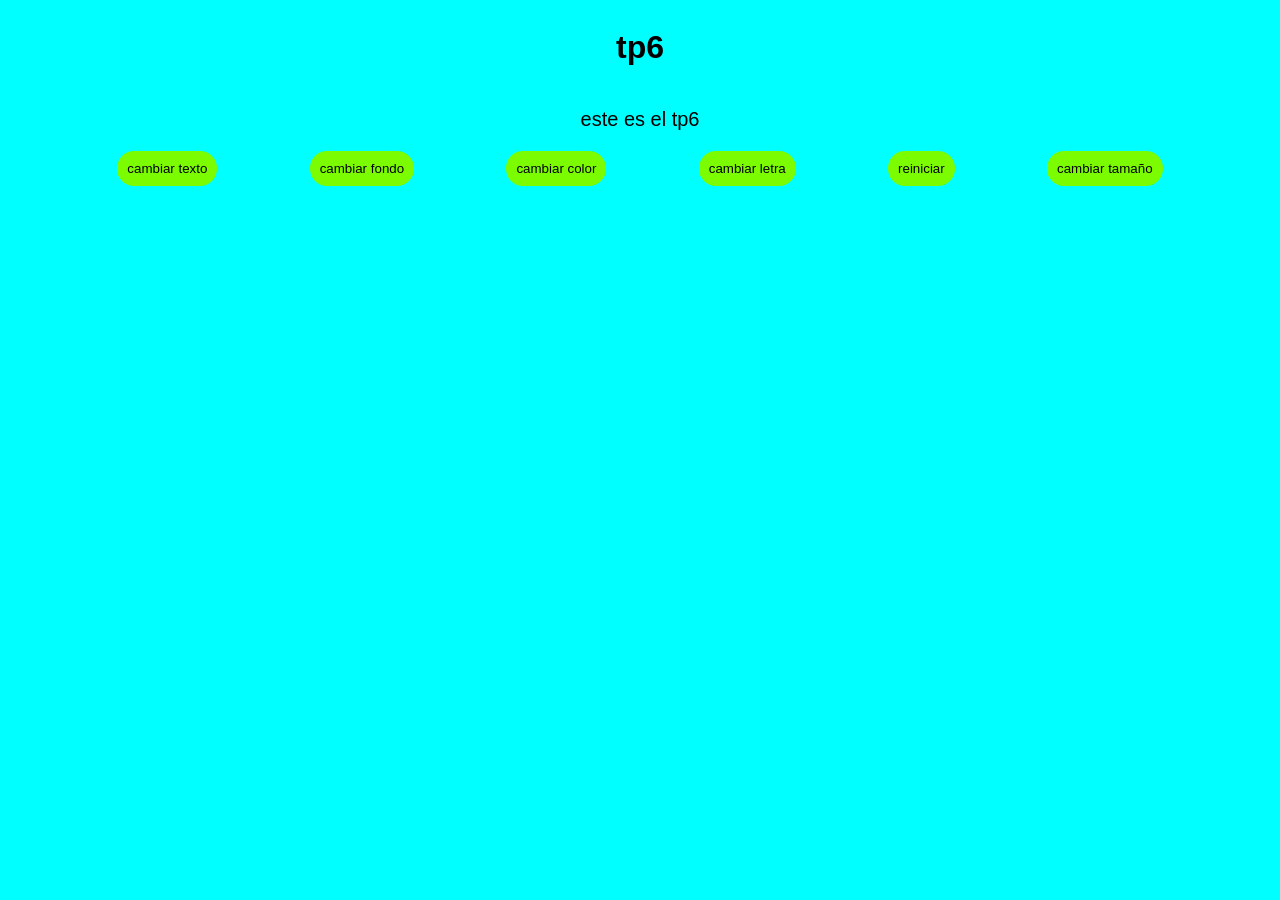
<file: practica dom/index.html>
<!DOCTYPE html>
<html lang="en">
<head>
    <meta charset="UTF-8">
    <meta http-equiv="X-UA-Compatible" content="IE=edge">
    <meta name="viewport" content="width=device-width, initial-scale=1.0">
    <title>Document</title>
    <link rel="stylesheet" href="style.css">
</head>
<body>
    <h1 id="titulo">tp6</h1>
    <p id="parrafo">este es el tp6</p>
    <div>
    <button id="botonCambiarTexto">cambiar texto</button>
    <button id="botonCambiarFondo">cambiar fondo</button>
    <button id="botonCambiarColor">cambiar color</button>
    <button id="botonCambiarLetra">cambiar letra</button>
    <button id="botonReiniciar">reiniciar</button>
    <button id="botonTamaño">cambiar tamaño</button>
    </div>
</body>
<script src="app.js"></script>
</html>
</file>
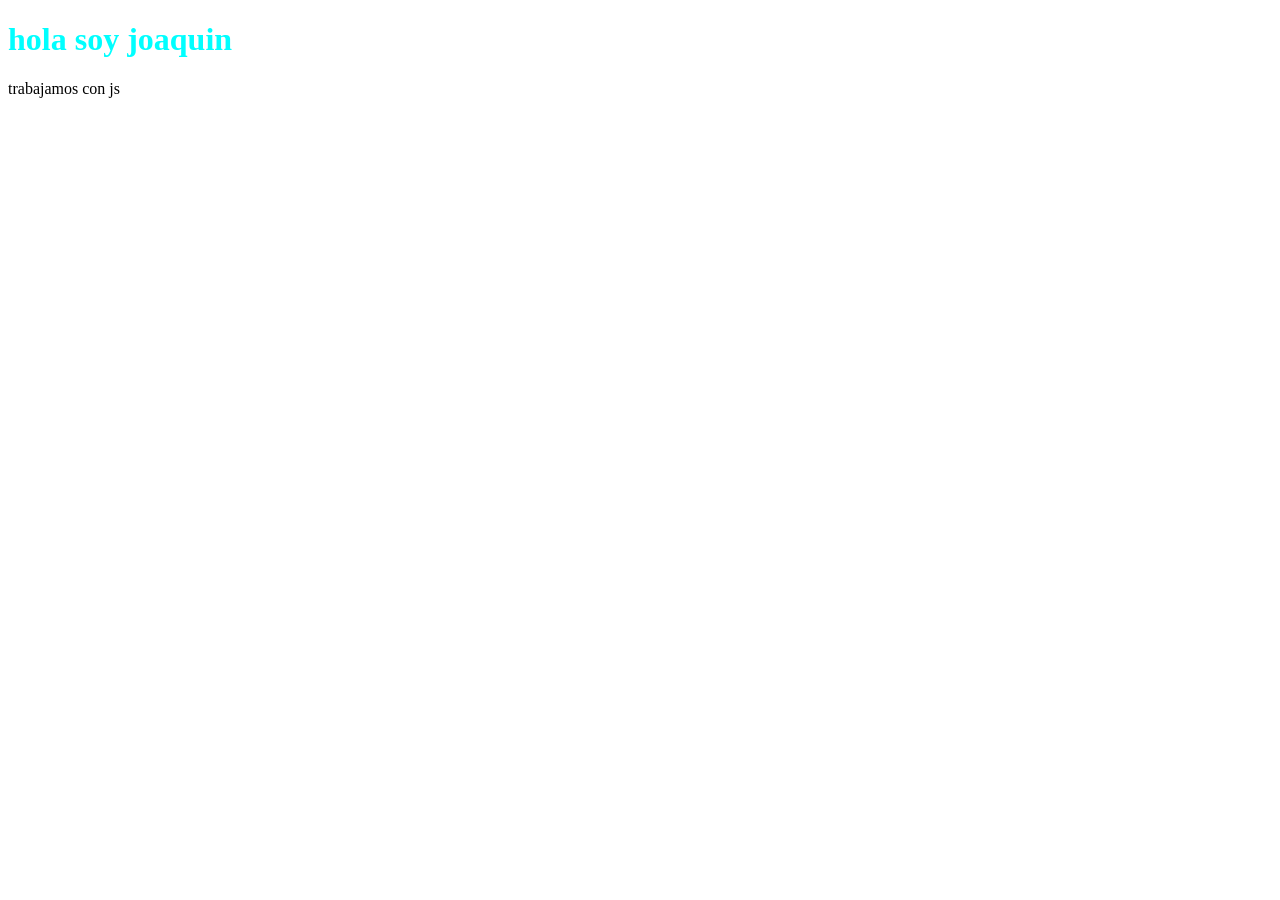
<file: tp5/index.html>
<!DOCTYPE html>
<html lang="en">
<head>
    <meta charset="UTF-8">
    <meta http-equiv="X-UA-Compatible" content="IE=edge">
    <meta name="viewport" content="width=xx, initial-scale=1.0">
    <title>Document</title>
    <link rel="stylesheet" href="style.css">
</head>
<body>
    <h1 class="h1">hola soy joaquin</h1>
    <p class="p">trabajamos con js</p>
    
</body>
<script src="app.js"></script>
</html>
</file>
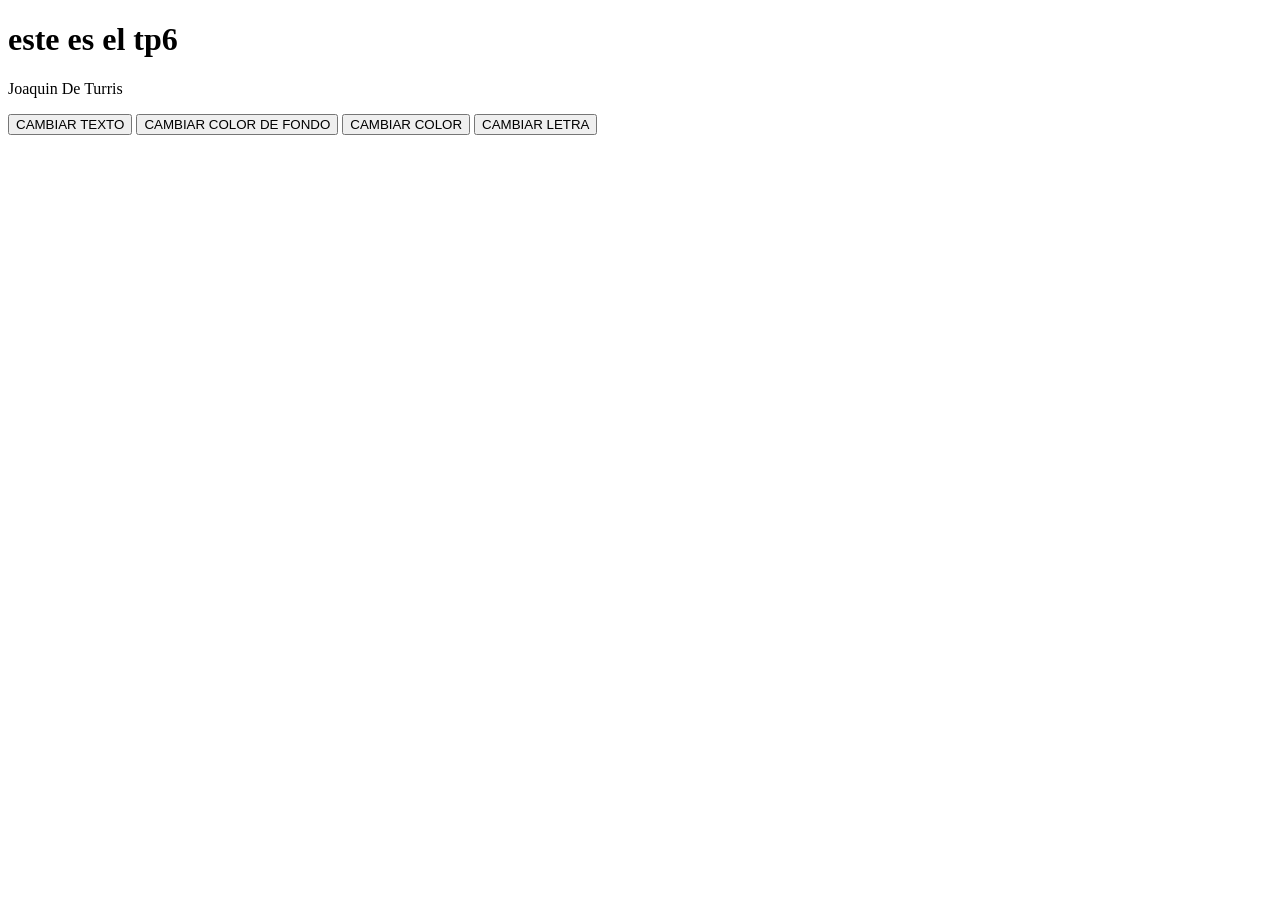
<file: tp6/index.html>
<!DOCTYPE html>
<html lang="en">
<head>
    <meta charset="UTF-8">
    <meta http-equiv="X-UA-Compatible" content="IE=edge">
    <meta name="viewport" content="width=device-width, initial-scale=1.0">
    <title>Document</title>
</head>
<body>
    <h1 id="h1">este es el tp6</h1>
    <p id="p">Joaquin De Turris</p>
    <div>
<button id="botonTexto">CAMBIAR TEXTO</button>
<button id="botonFondo">CAMBIAR COLOR DE FONDO</button>
<button id="botonColor">CAMBIAR COLOR</button>
<button id="botonLetra">CAMBIAR LETRA</button>
    </div>
</body>
<script src="app.js"></script>
</html>
</file>
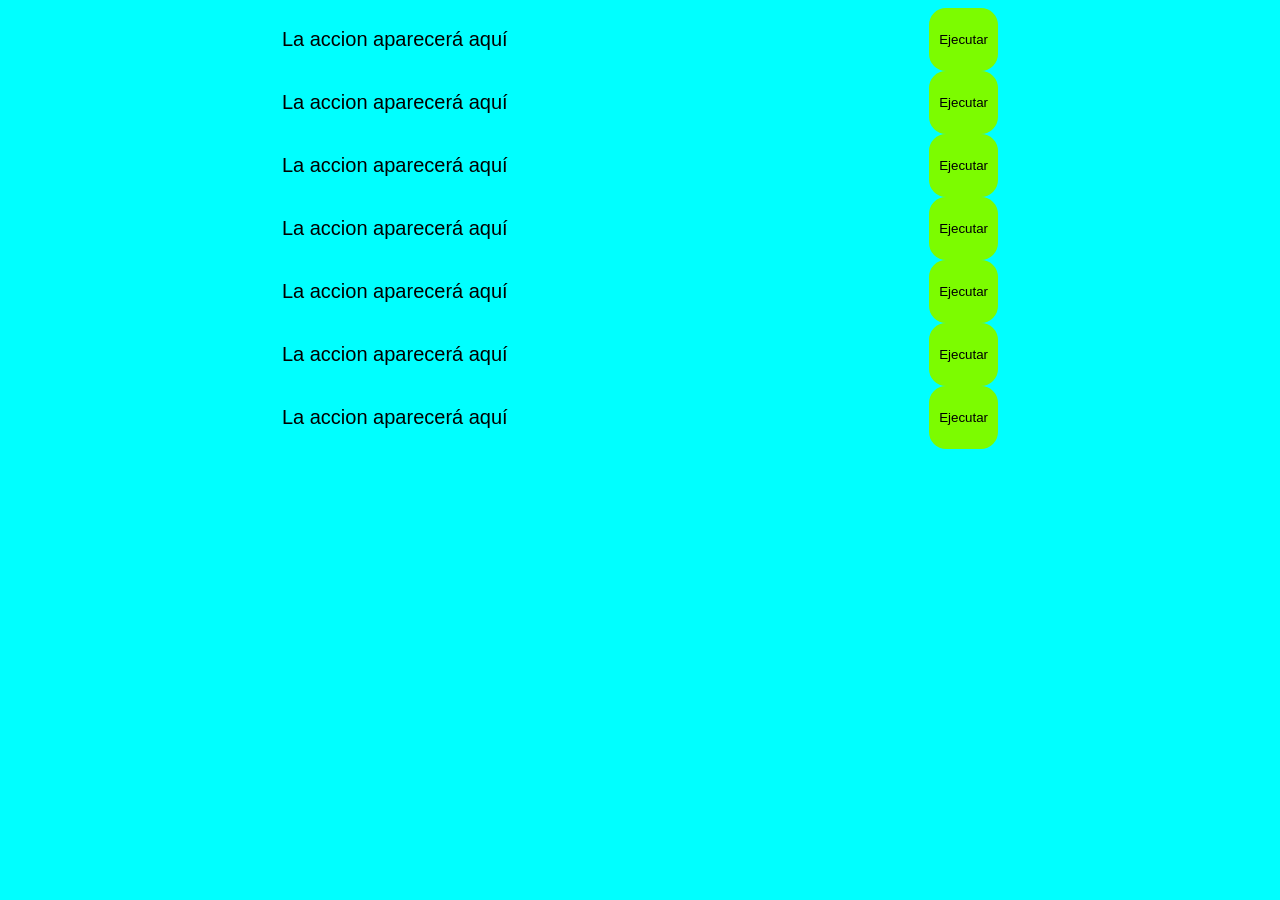
<file: tp7/index.html>
<!DOCTYPE html>
<html lang="es">
<head>
    <meta charset="UTF-8">
    <meta http-equiv="X-UA-Compatible" content="IE=edge">
    <meta name="viewport" content="width=device-width, initial-scale=1.0">
    <title>T.P.7</title>
    <link rel="stylesheet" href="style.css">
</head>
<body>
    <div class="Divisor">
        <p id="Parrafo1">La accion aparecerá aquí</p>
        <button id="Boton1">Ejecutar</button>
    </div>
    <div class="Divisor">
        <p id="Parrafo2">La accion aparecerá aquí</p>
        <button id="Boton2">Ejecutar</button>
    </div>
    <div class="Divisor">
        <p id="Parrafo3">La accion aparecerá aquí</p>
        <button id="Boton3">Ejecutar</button>
    </div>
    <div class="Divisor">
        <p id="Parrafo4">La accion aparecerá aquí</p>
        <button id="Boton4">Ejecutar</button>
    </div>
    <div class="Divisor">
        <p id="Parrafo5">La accion aparecerá aquí</p>
        <button id="Boton5">Ejecutar</button>
    </div>
    <div class="Divisor">
        <p id="Parrafo6">La accion aparecerá aquí</p>
        <button id="Boton6">Ejecutar</button>
    </div>
    <div class="Divisor">
        <p id="Parrafo7">La accion aparecerá aquí</p>
        <button id="Boton7">Ejecutar</button>
</body>
<script src="app.js"></script>
</html>
</file>
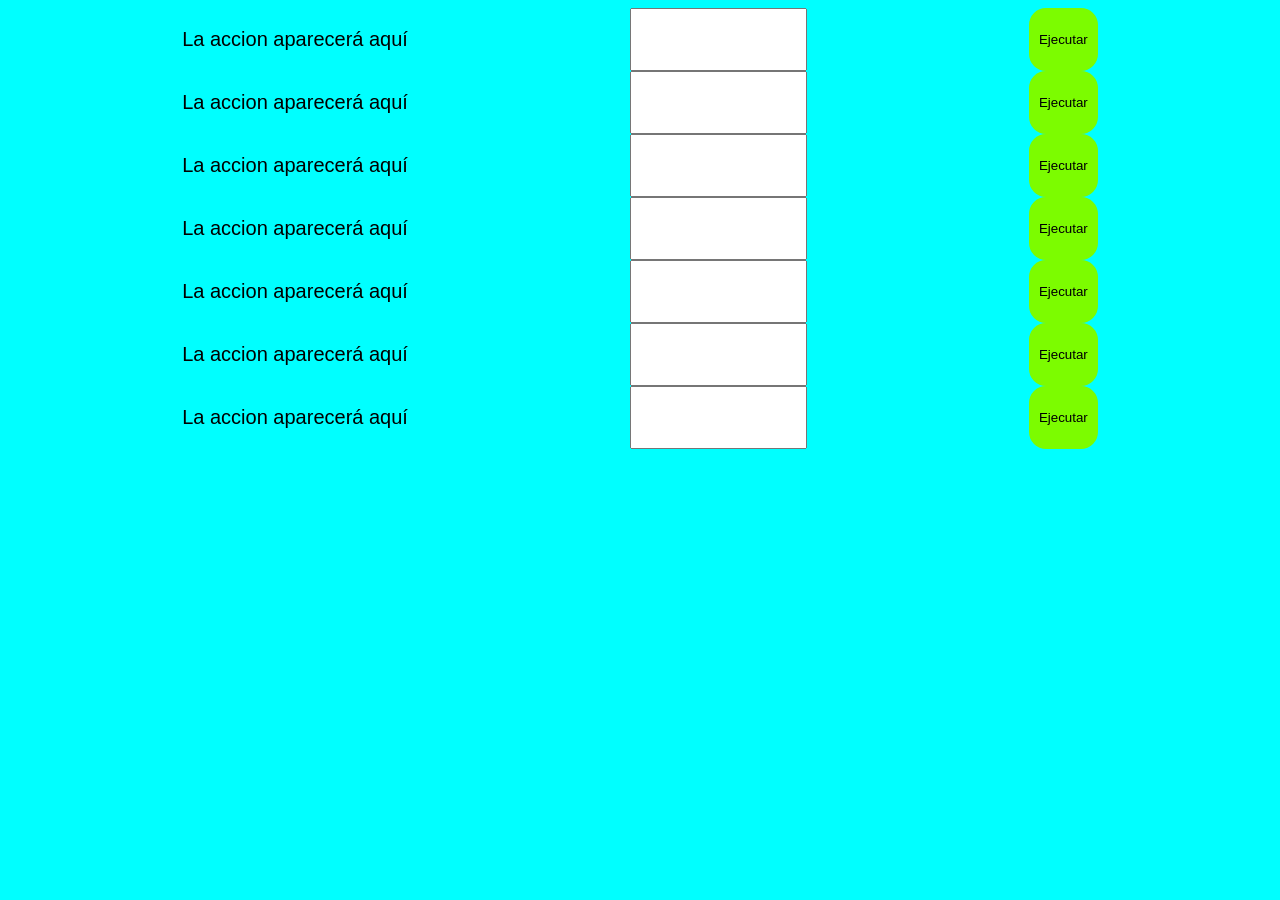
<file: tp8/index.html>
<!DOCTYPE html>
<html lang="es">
<head>
    <meta charset="UTF-8">
    <meta http-equiv="X-UA-Compatible" content="IE=edge">
    <meta name="viewport" content="width=device-width, initial-scale=1.0">
    <title>T.P.7</title>
    <link rel="stylesheet" href="style.css">
</head>
<body>
    <div class="Divisor">
        <p id="Parrafo1">La accion aparecerá aquí</p>
        <input type="number" name="" id="input1">
        <button id="Boton1">Ejecutar</button>
    </div>
    <div class="Divisor">
        <p id="Parrafo2">La accion aparecerá aquí</p>
        <input type="number" name="" id="input2">
        <button id="Boton2">Ejecutar</button>
    </div>
    <div class="Divisor">
        <p id="Parrafo3">La accion aparecerá aquí</p>
        <input type="number" name="" id="input3">
        <button id="Boton3">Ejecutar</button>
    </div>
    <div class="Divisor">
        <p id="Parrafo4">La accion aparecerá aquí</p>
        <input type="number" name="" id="input4">
        <button id="Boton4">Ejecutar</button>
    </div>
    <div class="Divisor">
        <p id="Parrafo5">La accion aparecerá aquí</p>
        <input type="number" name="" id="input5">
        <button id="Boton5">Ejecutar</button>
    </div>
    <div class="Divisor">
        <p id="Parrafo6">La accion aparecerá aquí</p>
        <input type="number" name="" id="input6">
        <button id="Boton6">Ejecutar</button>
    </div>
    <div class="Divisor">
        <p id="Parrafo7">La accion aparecerá aquí</p>
        <input type="number" name="" id="input7">
        <button id="Boton7">Ejecutar</button>
</body>
<script src="app.js"></script>
</html>
</file>
<file: practica dom/style.css>
body{
    background-color: aqua;
    color: black;
    font-family: Arial, Helvetica, sans-serif;
    display: flex;
    flex-direction: column;
    justify-content: center;
    align-items: center;
}
div{
    display: flex;
    justify-content: space-around;
    width: 90%;
}
p{
    font-size: 20px;
}
button{
    border: none;
    background-color: lawngreen;
    color: black;
    border-radius: 17px;
    padding: 10px;
    
}
.button:hover{
    transition: all;
    transform: rotate(500dg);
}
</file>
<file: tp5/style.css>
.p{
    border: 4px;
 border-color:  cadetblue;
    border-radius: 4px;
}
.h1{
    border: 4px;
    color: cyan;
}
</file>
<file: tp7/style.css>
body{
    background-color: aqua;
    color: black;
    font-family: Arial, Helvetica, sans-serif;
    display: flex;
    flex-direction: column;
    justify-content: center;
    align-items: center;
}
div{
    display: flex;
    justify-content: space-around;
    width: 90%;
}
p{
    font-size: 20px;
}
button{
    border: none;
    background-color: lawngreen;
    color: black;
    border-radius: 17px;
    padding: 10px;
    
}
.button:hover{
    transition: all;
    transform: rotate(500dg);
}
</file>
<file: tp8/style.css>
body{
    background-color: aqua;
    color: black;
    font-family: Arial, Helvetica, sans-serif;
    display: flex;
    flex-direction: column;
    justify-content: center;
    align-items: center;
}
div{
    display: flex;
    justify-content: space-around;
    width: 90%;
}
p{
    font-size: 20px;
}
button{
    border: none;
    background-color: lawngreen;
    color: black;
    border-radius: 17px;
    padding: 10px;
    
}
.button:hover{
    transition: all;
    transform: rotate(500dg);
}
</file>
